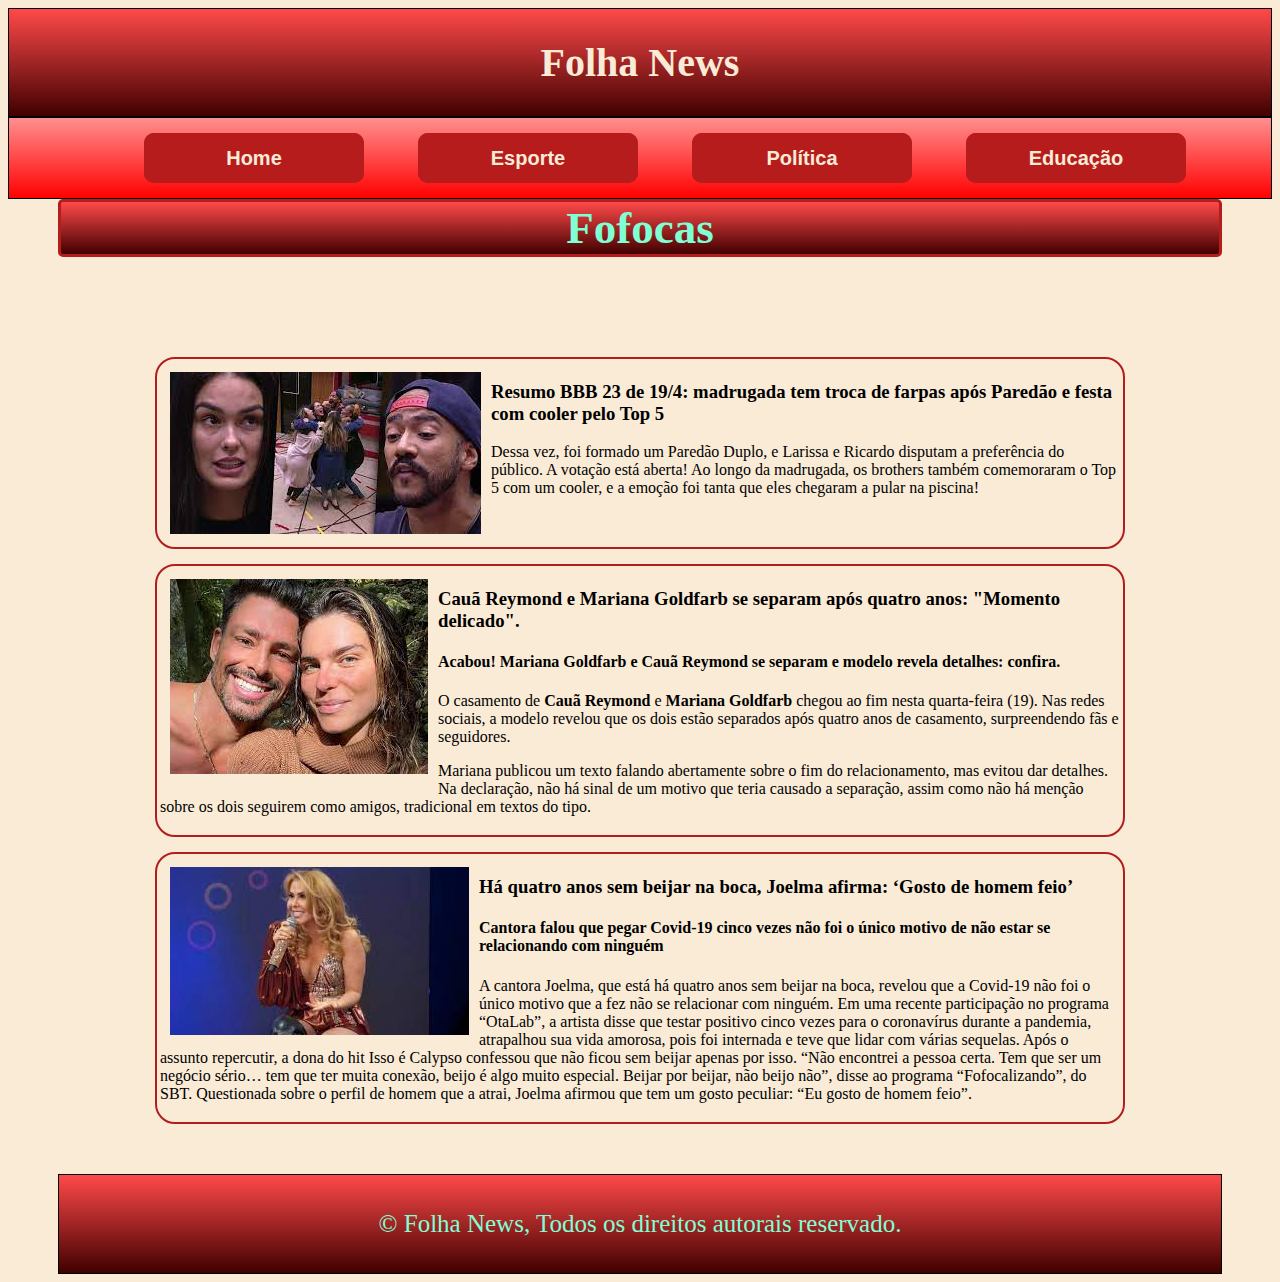
<file: FOLHA-NEWS-main/Fofoca/fofoca.html>
<!DOCTYPE html>
<html lang="pt-br">
<head>
    <meta charset="UTF-8">
    <meta http-equiv="X-UA-Compatible" content="IE=edge">
    <meta name="viewport" content="width=, initial-scale=1.0">
    <title>Fofoca</title>
    <link rel="stylesheet" href="css/head.css">
    <link rel="stylesheet" href="css/main.css">
    <link rel="shortcut icon" href="../Logotipo Moderno Tecnologia e Gaming Roxo (1).png" type="image/x-icon">
</head>
<body>
    <header>
        <h1 class="cabeçalho"><a href="file:///C:/Users/intel/OneDrive/%C3%81rea%20de%20Trabalho/Noticia/index.html"></a>Folha News</h1>
    </header>
    <div class="nav">
        <button class="glow-on-hover" type="button">
            <a href="../index.html">Home</a>
        </button>
        <button class="glow-on-hover" type="button">
            <a href="../Esporte/esporte.html">Esporte</a>
        </button>
        <button class="glow-on-hover" type="button">
            <a href="../Politica/politica.html">Política</a>
        </button>
        <button class="glow-on-hover" type="button">
            <a href="../Educação/Educação.html">Educação</a>
        </button>
    </div>

        <h2>Fofocas</h2>
        <section>   
            <a href="file:///C:/Users/intel/OneDrive/%C3%81rea%20de%20Trabalho/Noticia/Fofoca/html/segundosite.html"><img src="imagens/bbb 23 troca de farpas.jfif" alt="descrição da imagem"></a>
            <h3>Resumo BBB 23 de 19/4: madrugada tem troca de farpas após Paredão e festa com cooler pelo Top 5</h3>
            <p>Dessa vez, foi formado um Paredão Duplo, e Larissa e Ricardo disputam a preferência do público. A votação está aberta! Ao longo da madrugada, os brothers também comemoraram o Top 5 com um cooler, e a emoção foi tanta que eles chegaram a pular na piscina!</p>
            <div class="clear"></div>
        </section>
        <section>   
            <img src="imagens/download.jfif" alt="">
            <h3>Cauã Reymond e Mariana Goldfarb se separam após quatro anos: "Momento delicado".</h3>
            <h4>Acabou! Mariana Goldfarb e Cauã Reymond se separam e modelo revela detalhes: confira.</h4>
            <p>O casamento de <strong>Cauã Reymond</strong> e <strong>Mariana Goldfarb</strong> chegou ao fim nesta quarta-feira (19). Nas redes sociais, a modelo revelou que os dois estão separados após quatro anos de casamento, surpreendendo fãs e seguidores.</p> <p> Mariana publicou um texto falando abertamente sobre o fim do relacionamento, mas evitou dar detalhes. Na declaração, não há sinal de um motivo que teria causado a separação, assim como não há menção sobre os dois seguirem como amigos, tradicional em textos do tipo. </p>
            <div class="clear"></div>
        </section>
        <section>
            <img src="imagens/download (1).jfif" alt="">
            <h3>Há quatro anos sem beijar na boca, Joelma afirma: ‘Gosto de homem feio’</h3>
            <h4>Cantora falou que pegar Covid-19 cinco vezes não foi o único motivo de não estar se relacionando com ninguém</h4>
            <p>A cantora Joelma, que está há quatro anos sem beijar na boca, revelou que a Covid-19 não foi o único motivo que a fez não se relacionar com ninguém. Em uma recente participação no programa “OtaLab”, a artista disse que testar positivo cinco vezes para o coronavírus durante a pandemia, atrapalhou sua vida amorosa, pois foi internada e teve que lidar com várias sequelas. Após o assunto repercutir, a dona do hit Isso é Calypso confessou que não ficou sem beijar apenas por isso. “Não encontrei a pessoa certa. Tem que ser um negócio sério… tem que ter muita conexão, beijo é algo muito especial. Beijar por beijar, não beijo não”, disse ao programa “Fofocalizando”, do SBT. Questionada sobre o perfil de homem que a atrai, Joelma afirmou que tem um gosto peculiar: “Eu gosto de homem feio”.</p>
        </section>
    </main>
    <footer>
        <p>&copy; Folha News, Todos os direitos autorais reservado.</p> 
    </footer>
</body>
</html>
</file>
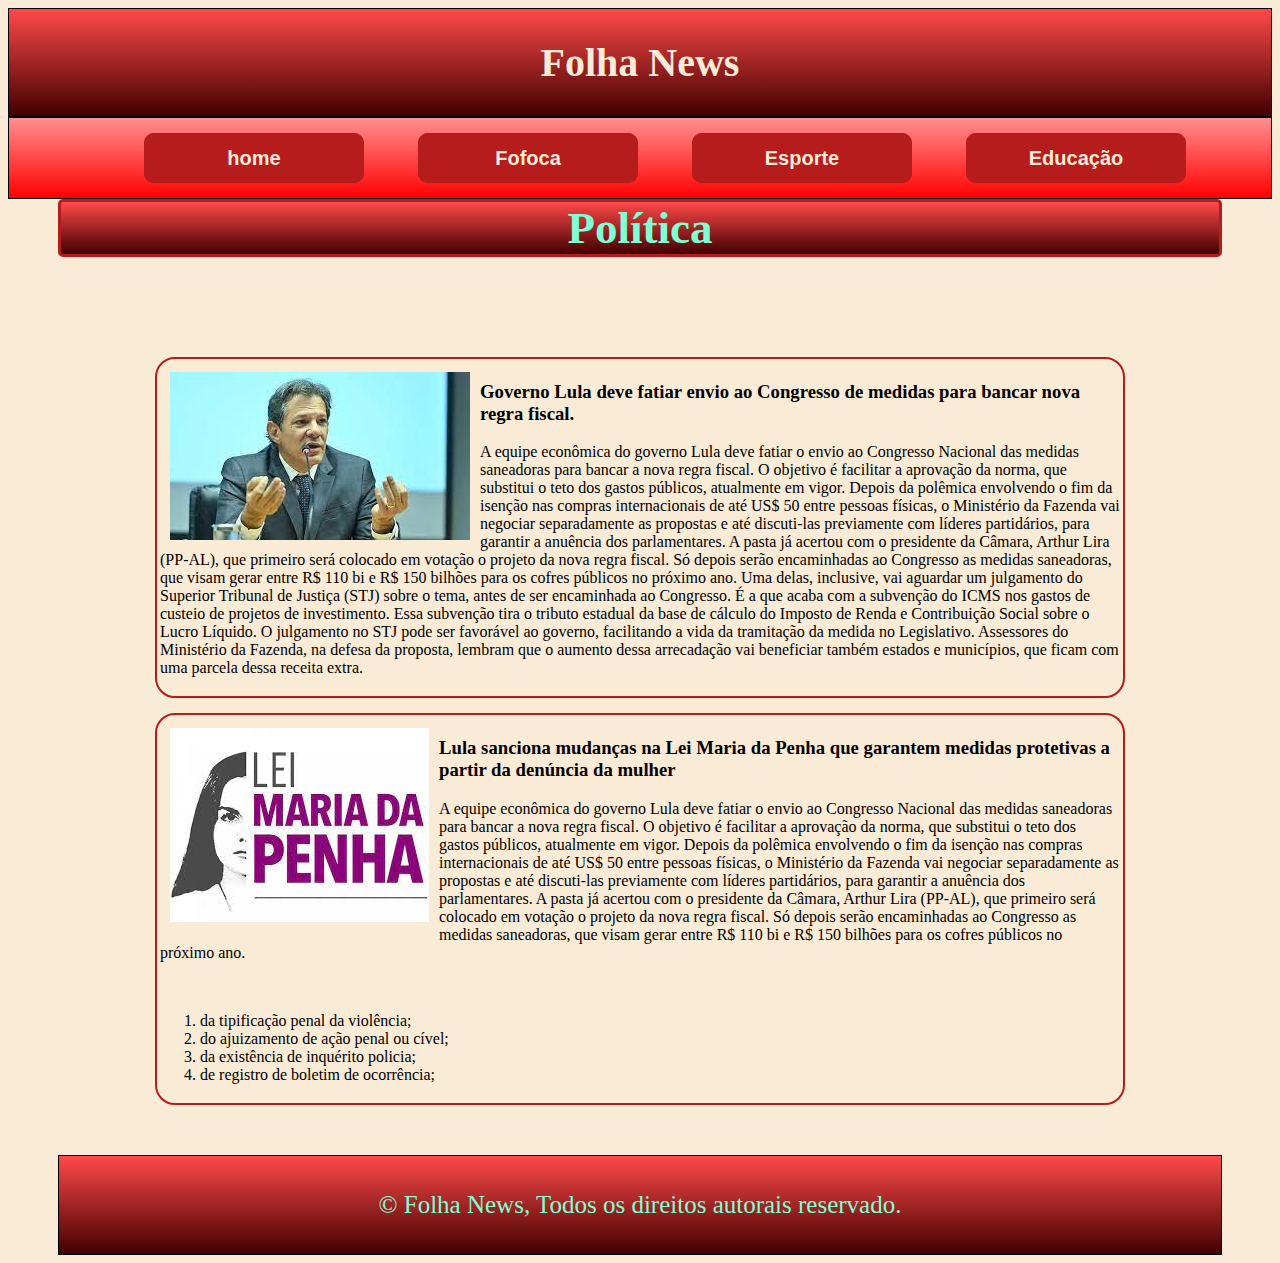
<file: FOLHA-NEWS-main/Politica/politica.html>
<!DOCTYPE html>
<html lang="pt-br">
<head>
    <meta charset="UTF-8">
    <meta http-equiv="X-UA-Compatible" content="IE=edge">
    <meta name="viewport" content="width=device-width, initial-scale=1.0">
    <title>política</title>
    <link rel="stylesheet" href="css/head.css">
    <link rel="stylesheet" href="css/style.css">
    <link rel="shortcut icon" href="imagens/Logotipo Moderno Tecnologia e Gaming Roxo (1).png" type="image/x-icon">
    
</head>
<body>
    <header>
        <h1 class="cabeçalho"><a href="file:///C:/Users/intel/OneDrive/%C3%81rea%20de%20Trabalho/Noticia/index.html"></a>Folha News</h1>
    </header>
    <div class="nav">
        <button class="glow-on-hover" type="button">
            <a href="../index.html">home</a>
        </button>
        <button class="glow-on-hover" type="button">
            <a href="../Fofoca/fofoca.html">Fofoca</a>
        </button>
        <button class="glow-on-hover" type="button">
            <a href="../Esporte/esporte.html">Esporte</a>
        </button>
        <button class="glow-on-hover" type="button">
            <a href="../Educação/Educação.html">Educação</a>
        </button>
    </div>
    <main>
        <h2>Política</h2>
        <section>   
            <a href="file:///C:/Users/intel/OneDrive/%C3%81rea%20de%20Trabalho/Noticia/Politica/html/2site.html"><img src="imagens/download.jfif" alt="descrição da imagem"></a>
            <h3>Governo Lula deve fatiar envio ao Congresso de medidas para bancar nova regra fiscal.</h3>
            <p>A equipe econômica do governo Lula deve fatiar o envio ao Congresso Nacional das medidas saneadoras para bancar a nova regra fiscal. O objetivo é facilitar a aprovação da norma, que substitui o teto dos gastos públicos, atualmente em vigor. Depois da polêmica envolvendo o fim da isenção nas compras internacionais de até US$ 50 entre pessoas físicas, o Ministério da Fazenda vai negociar separadamente as propostas e até discuti-las previamente com líderes partidários, para garantir a anuência dos parlamentares. A pasta já acertou com o presidente da Câmara, Arthur Lira (PP-AL), que primeiro será colocado em votação o projeto da nova regra fiscal. Só depois serão encaminhadas ao Congresso as medidas saneadoras, que visam gerar entre R$ 110 bi e R$ 150 bilhões para os cofres públicos no próximo ano. Uma delas, inclusive, vai aguardar um julgamento do Superior Tribunal de Justiça (STJ) sobre o tema, antes de ser encaminhada ao Congresso. É a que acaba com a subvenção do ICMS nos gastos de custeio de projetos de investimento. Essa subvenção tira o tributo estadual da base de cálculo do Imposto de Renda e Contribuição Social sobre o Lucro Líquido. O julgamento no STJ pode ser favorável ao governo, facilitando a vida da tramitação da medida no Legislativo. Assessores do Ministério da Fazenda, na defesa da proposta, lembram que o aumento dessa arrecadação vai beneficiar também estados e municípios, que ficam com uma parcela dessa receita extra.</p>
            <div class="clear"></div>
        </section>

        <section> 
            <img src="imagens/maria.jfif" alt="">
            <h3>Lula sanciona mudanças na Lei Maria da Penha que garantem medidas protetivas a partir da denúncia da mulher</h3>
            <p>A equipe econômica do governo Lula deve fatiar o envio ao Congresso Nacional das medidas saneadoras para bancar a nova regra fiscal. O objetivo é facilitar a aprovação da norma, que substitui o teto dos gastos públicos, atualmente em vigor. Depois da polêmica envolvendo o fim da isenção nas compras internacionais de até US$ 50 entre pessoas físicas, o Ministério da Fazenda vai negociar separadamente as propostas e até discuti-las previamente com líderes partidários, para garantir a anuência dos parlamentares. A pasta já acertou com o presidente da Câmara, Arthur Lira (PP-AL), que primeiro será colocado em votação o projeto da nova regra fiscal. Só depois serão encaminhadas ao Congresso as medidas saneadoras, que visam gerar entre R$ 110 bi e R$ 150 bilhões para os cofres públicos no próximo ano.</p>
            <br>
            <ol>
                <li>da tipificação penal da violência;</li>
                <li>do ajuizamento de ação penal ou cível;</li>
                <li>da existência de inquérito policia;</li>
                <li>de registro de boletim de ocorrência;</li>
            </ol>
            <div class="clear"></div>
        </section>
       
        </section>
    </main>
    <footer>
        <p>&copy; Folha News, Todos os direitos autorais reservado.</p> 
    </footer>
</body>
</html>
</file>
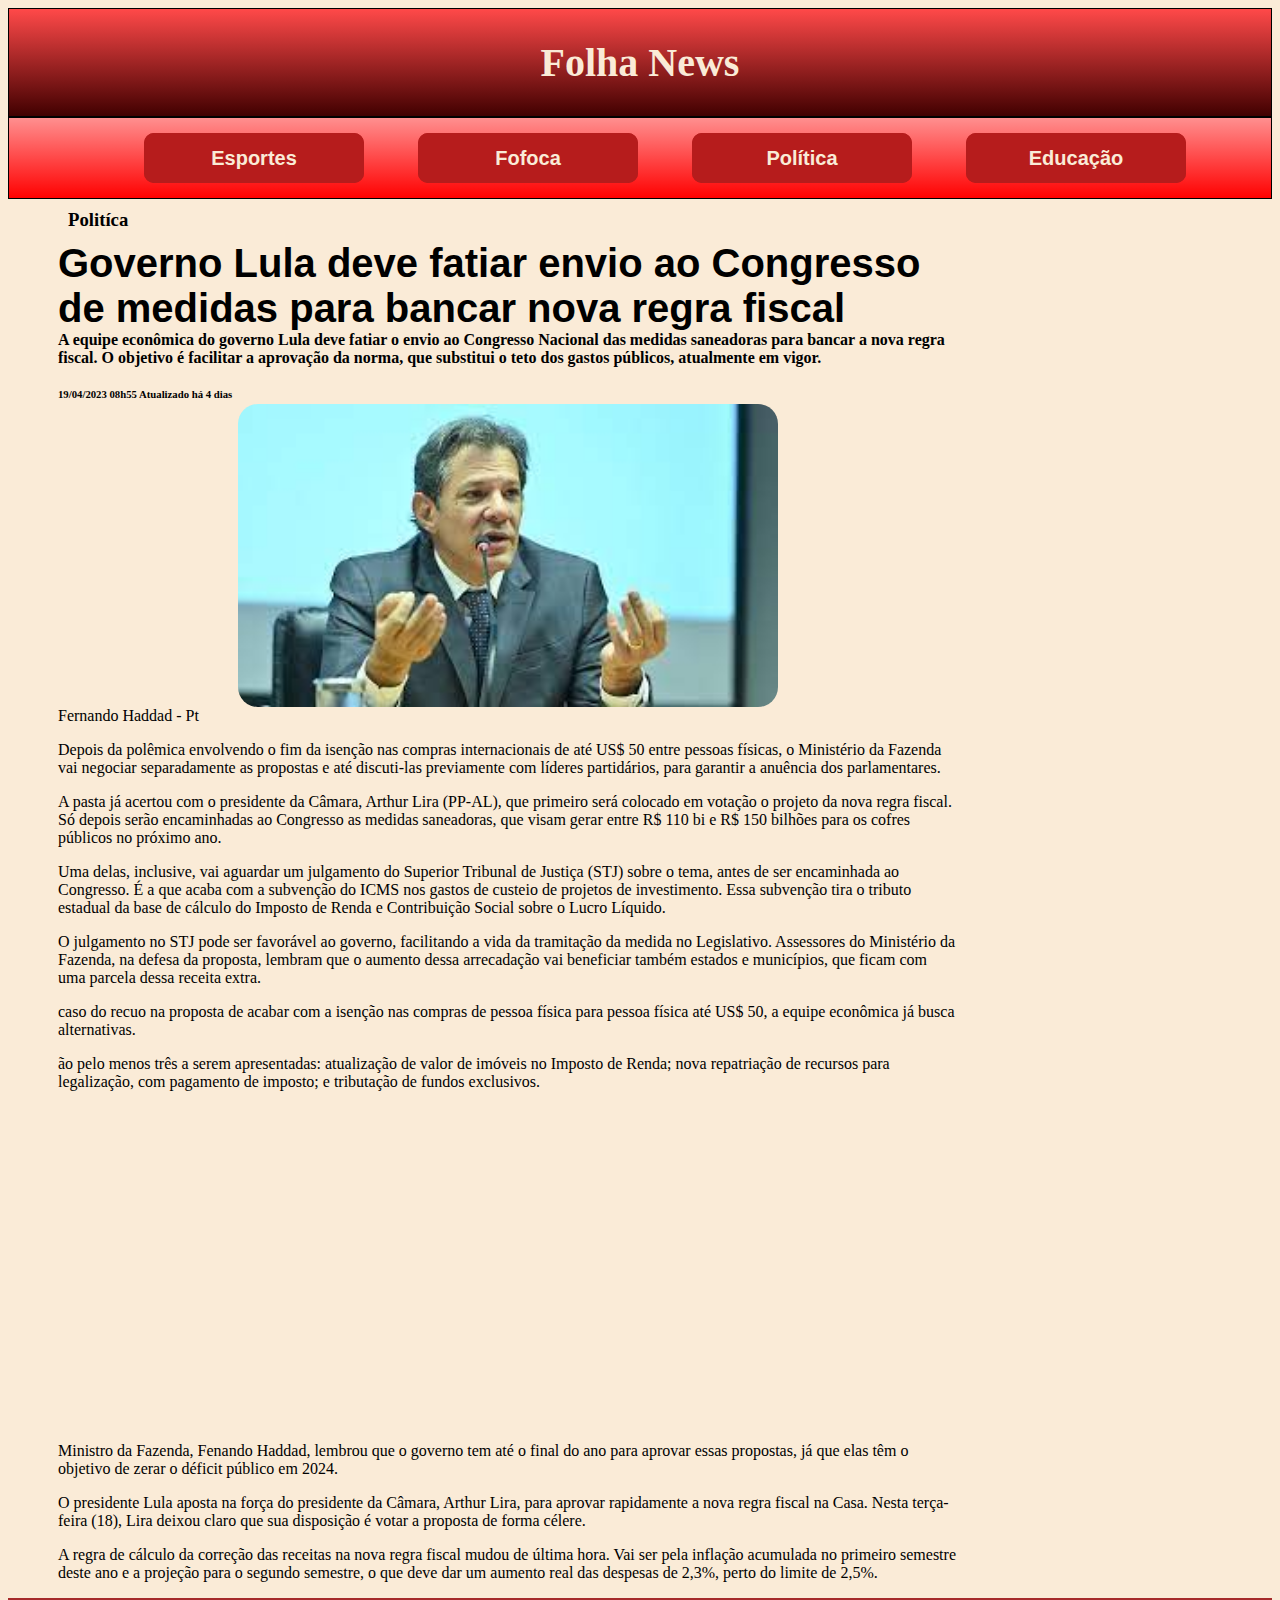
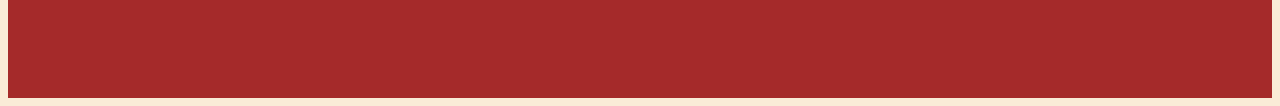
<file: FOLHA-NEWS-main/Politica/html/2site.html>
<!DOCTYPE html>
<html lang="en">
<head>
    <meta charset="UTF-8">
    <meta http-equiv="X-UA-Compatible" content="IE=edge">
    <meta name="viewport" content="width=device-width, initial-scale=1.0">
    <title>Politica</title>
    <link rel="stylesheet" href="../css/head.css">
    <link rel="stylesheet" href="../css/main.css">
    <link rel="shortcut icon" href="../../Logotipo Moderno Tecnologia e Gaming Roxo (1).png" type="image/x-icon">
</head>
<body>
    <header>
        <h1 class="cabeçalho"><a href="file:///C:/Users/intel/OneDrive/%C3%81rea%20de%20Trabalho/Noticia/index.html"></a>Folha News</h1>
    </header>
    <div class="nav">
        <button class="glow-on-hover" type="button">
            <a href="file:///C:/Users/intel/OneDrive/%C3%81rea%20de%20Trabalho/Noticia/Esporte/index.html">Esportes</a>
        </button>
        <button class="glow-on-hover" type="button">
            <a href="file:///C:/Users/intel/OneDrive/%C3%81rea%20de%20Trabalho/Noticia/Fofoca/index.html">Fofoca</a>
        </button>
        <button class="glow-on-hover" type="button">
            <a href="file:///C:/Users/intel/OneDrive/%C3%81rea%20de%20Trabalho/Noticia/Politica/index.html">Política</a>
        </button>
        <button class="glow-on-hover" type="button">
            <a href="file:///C:/Users/intel/OneDrive/%C3%81rea%20de%20Trabalho/Noticia/Educa%C3%A7%C3%A3o/index.html">Educação</a>
        </button>
    </div>

    <main>
    </div>
    <section class="coluna">
        <h3 class="substitulo">Politíca</h3>
        <h1 class="titulo">Governo Lula deve fatiar envio ao Congresso de medidas para bancar nova regra fiscal</h1>
        <h4 class="substitulo2">A equipe econômica do governo Lula deve fatiar o envio ao Congresso Nacional das medidas saneadoras para bancar a nova regra fiscal. O objetivo é facilitar a aprovação da norma, que substitui o teto dos gastos públicos, atualmente em vigor.<h4>
        <h6 class="gg">19/04/2023 08h55  Atualizado há 4 dias</h6>
        <div>
            <img class="img3" src="../imagens/download.jfif" width="10px"> Fernando Haddad - Pt
            <p>Depois da polêmica envolvendo o fim da isenção nas compras internacionais de até US$ 50 entre pessoas físicas, o Ministério da Fazenda vai negociar separadamente as propostas e até discuti-las previamente com líderes partidários, para garantir a anuência dos parlamentares.
            </p>
            <p>A pasta já acertou com o presidente da Câmara, Arthur Lira (PP-AL), que primeiro será colocado em votação o projeto da nova regra fiscal. Só depois serão encaminhadas ao Congresso as medidas saneadoras, que visam gerar entre R$ 110 bi e R$ 150 bilhões para os cofres públicos no próximo ano.</p>
            <p>Uma delas, inclusive, vai aguardar um julgamento do Superior Tribunal de Justiça (STJ) sobre o tema, antes de ser encaminhada ao Congresso. É a que acaba com a subvenção do ICMS nos gastos de custeio de projetos de investimento. Essa subvenção tira o tributo estadual da base de cálculo do Imposto de Renda e Contribuição Social sobre o Lucro Líquido.</p>

            </p> O julgamento no STJ pode ser favorável ao governo, facilitando a vida da tramitação da medida no Legislativo. Assessores do Ministério da Fazenda, na defesa da proposta, lembram que o aumento dessa arrecadação vai beneficiar também estados e municípios, que ficam com uma parcela dessa receita extra.</p>
                
            </p> caso do recuo na proposta de acabar com a isenção nas compras de pessoa física para pessoa física até US$ 50, a equipe econômica já busca alternativas.</p>
                
            </p>ão pelo menos três a serem apresentadas: atualização de valor de imóveis no Imposto de Renda; nova repatriação de recursos para legalização, com pagamento de imposto; e tributação de fundos exclusivos.</p>
            <center>
            <iframe width="560" height="315" src="https://www.youtube.com/embed/x4x1_NyiqkY" title="YouTube video player" frameborder="0" allow="accelerometer; autoplay; clipboard-write; encrypted-media; gyroscope; picture-in-picture; web-share" allowfullscreen></iframe>
            </center>
            </p>Ministro da Fazenda, Fenando Haddad, lembrou que o governo tem até o final do ano para aprovar essas propostas, já que elas têm o objetivo de zerar o déficit público em 2024.</p>
            <p>O presidente Lula aposta na força do presidente da Câmara, Arthur Lira, para aprovar rapidamente a nova regra fiscal na Casa. Nesta terça-feira (18), Lira deixou claro que sua disposição é votar a proposta de forma célere.</p>

            <p>A regra de cálculo da correção das receitas na nova regra fiscal mudou de última hora. Vai ser pela inflação acumulada no primeiro semestre deste ano e a projeção para o segundo semestre, o que deve dar um aumento real das despesas de 2,3%, perto do limite de 2,5%.</p>
    </main>
        </body>
<footer></footer>
</html>
</file>
<file: FOLHA-NEWS-main/Fofoca/css/head.css>
.cabeçalho {
    font-family: 'Times New Roman', Times, serif;
    text-align: center;
    border: 1px solid black;
    padding: 30px;
    margin: 0 0 0 0;
    background-image: linear-gradient(rgb(255, 73, 73), rgb(65, 0, 0));
    color: antiquewhite;
    font-size: 40px;
}

.nav {
    font-family: 'Times New Roman', Times, serif;
    background-image: linear-gradient(rgb(255, 143, 143), rgb(255, 1, 1));
    margin: 0 0 0 0;
    padding: 15px;
    text-align: center;
    border: 1px solid black;
}

.nav a {
    text-decoration: none;
    color: antiquewhite;
    font-size: 20px;
}

button {
    margin-left: 50px;
}

.glow-on-hover {
    width: 220px;
    height: 50px;
    border: none;
    outline: none;
    color: #ffffff;
    background: #b31d1d;
    cursor: pointer;
    position: relative;
    z-index: 0;
    border-radius: 10px;
    font-weight: bold
}

.glow-on-hover:before {
    content: '';
    background: linear-gradient(45deg, #ff0000, #ff7300, #fffb00, #48ff00, #00ffd5, #002bff, #7a00ff, #ff00c8, #ff0000);
    position: absolute;
    top: -2px;
    left: -2px;
    background-size: 400%;
    z-index: -1;
    filter: blur(5px);
    width: calc(100% + 4px);
    height: calc(100% + 4px);
    animation: glowing 20s linear infinite;
    opacity: 0;
    transition: opacity .3s ease-in-out;
    border-radius: 10px;
}

.glow-on-hover:active {
    color: #c92222
}

.glow-on-hover:active:after {
    background: whitesmoke;
}

.glow-on-hover:hover:before {
    opacity: 1;
}

.glow-on-hover:after {
    z-index: -1;
    content: '';
    position: absolute;
    width: 100%;
    height: 100%;
    background: #b61c1c;
    left: 0;
    top: 0;
    border-radius: 10px;
}

@keyframes glowing {
    0% {
        background-position: 0 0;
    }
    50% {
        background-position: 400% 0;
    }
    100% {
        background-position: 0 0;
    }
}
</file>
<file: FOLHA-NEWS-main/Fofoca/css/main.css>
body{
    background-color: antiquewhite;
}

h2{
    color: aquamarine;
    text-align: center;
    border: 3px solid #b31d1d ;
    margin: 0 50px 100px 50px;
    background-image: linear-gradient(rgb(255, 73, 73), rgb(65, 0, 0)) ;
    font-size: 45px;
    border-radius: 5px;
}
section img{
    float: left;
    padding: 10px;
}
section{
    border: 2px solid  #b31d1d;
    margin: auto;
    margin-bottom: 15px;
    max-width: 960px;
    border-radius: 20px;
    padding: 3px;
    
}
.clear{
    clear: both;
}
footer{
    font-family: 'Times New Roman', Times, serif;
    font-size: 25px;
    text-align: center;
    border: 1px solid black;
    padding: 10px;
    margin: 50px 50px 0 50px;
    background-image: linear-gradient(rgb(255, 73, 73), rgb(65, 0, 0));
    color: aquamarine;
}
</file>
<file: FOLHA-NEWS-main/Politica/css/head.css>
.cabeçalho {
    font-family: 'Times New Roman', Times, serif;
    text-align: center;
    border: 1px solid black;
    padding: 30px;
    margin: 0 0 0 0;
    background-image: linear-gradient(rgb(255, 73, 73), rgb(65, 0, 0));
    color: antiquewhite;
    font-size: 40px;
}

.nav {
    font-family: 'Times New Roman', Times, serif;
    background-image: linear-gradient(rgb(255, 143, 143), rgb(255, 1, 1));
    margin: 0 0 0 0;
    padding: 15px;
    text-align: center;
    border: 1px solid black;
}

.nav a {
    text-decoration: none;
    color: antiquewhite;
    font-size: 20px;
}

button {
    margin-left: 50px;
}

.glow-on-hover {
    width: 220px;
    height: 50px;
    border: none;
    outline: none;
    color: #ffffff;
    background: #b31d1d;
    cursor: pointer;
    position: relative;
    z-index: 0;
    border-radius: 10px;
    font-weight: bold
}

.glow-on-hover:before {
    content: '';
    background: linear-gradient(45deg, #ff0000, #ff7300, #fffb00, #48ff00, #00ffd5, #002bff, #7a00ff, #ff00c8, #ff0000);
    position: absolute;
    top: -2px;
    left: -2px;
    background-size: 400%;
    z-index: -1;
    filter: blur(5px);
    width: calc(100% + 4px);
    height: calc(100% + 4px);
    animation: glowing 20s linear infinite;
    opacity: 0;
    transition: opacity .3s ease-in-out;
    border-radius: 10px;
}

.glow-on-hover:active {
    color: #c92222
}

.glow-on-hover:active:after {
    background: whitesmoke;
}

.glow-on-hover:hover:before {
    opacity: 1;
}

.glow-on-hover:after {
    z-index: -1;
    content: '';
    position: absolute;
    width: 100%;
    height: 100%;
    background: #b61c1c;
    left: 0;
    top: 0;
    border-radius: 10px;
}

@keyframes glowing {
    0% {
        background-position: 0 0;
    }
    50% {
        background-position: 400% 0;
    }
    100% {
        background-position: 0 0;
    }
}
</file>
<file: FOLHA-NEWS-main/Politica/css/style.css>
body{
    background-color: antiquewhite;
}

h2{
    color: aquamarine;
    text-align: center;
    border: 3px solid #b31d1d ;
    margin: 0 50px 100px 50px;
    background-image: linear-gradient(rgb(255, 73, 73), rgb(65, 0, 0)) ;
    font-size: 45px;
    border-radius: 5px;
}
section img{
    float: left;
    padding: 10px;
}
section{
    border: 2px solid  #b31d1d;
    margin: auto;
    margin-bottom: 15px;
    max-width: 960px;
    border-radius: 20px;
    padding: 3px;

}
.clear{
    clear: both;
}
footer{
    font-family: 'Times New Roman', Times, serif;
    font-size: 25px;
    text-align: center;
    border: 1px solid black;
    padding: 10px;
    margin: 50px 50px 0 50px;
    background-image: linear-gradient(rgb(255, 73, 73), rgb(65, 0, 0));
    color: aquamarine;
}
</file>
<file: FOLHA-NEWS-main/Politica/css/main.css>
body{
    background-color: antiquewhite;
}

.coluna {
    margin-left: 50px;
    max-width: 900px;
}

.substitulo {
    margin: 10px;
}

.titulo {
    font-family: 'Segoe UI', Tahoma, Geneva, Verdana, sans-serif;
    font-size: 40px;
    margin: 0;
}

.substitulo2 {
    margin: 0;
}

.gg {
    margin: 4px 0;
    font-weight: bold;
}

.imagem {
    width: 300px;
    border-radius: 10px;
}

.sub-img {
    margin: 8px 0;
    background-color: aliceblue;
    border: 1px solid black;
    width: 300px;
    padding: px 0 0 0;
}
.img3 {
    display: block;
    margin: auto;
    width: 60%;
    border-radius: 20px;
}
footer{
    height:100px ;
    width:1000 ;
    background-color: brown;
}
</file>
